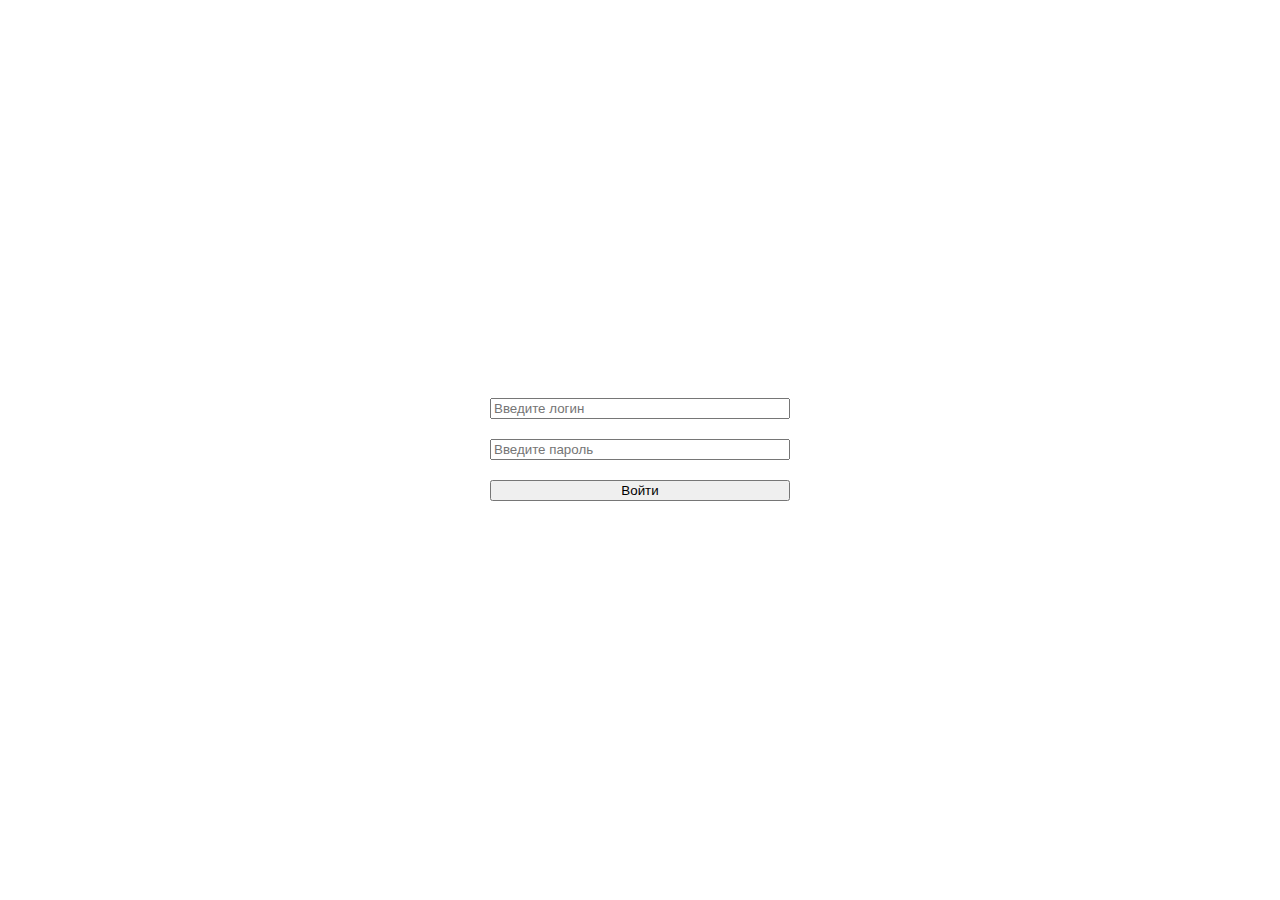
<file: index.html>
<!DOCTYPE html>
<html lang="en">
  <head>
    <meta charset="UTF-8" />
    <meta name="viewport" content="width=device-width, initial-scale=1.0" />
    <title>Обработка формы</title>
    <link rel="stylesheet" href="style.css" />
  </head>
  <body>
    <!-- Yandex.Metrika counter -->
<script type="text/javascript" >
   (function(m,e,t,r,i,k,a){m[i]=m[i]||function(){(m[i].a=m[i].a||[]).push(arguments)};
   m[i].l=1*new Date();
   for (var j = 0; j < document.scripts.length; j++) {if (document.scripts[j].src === r) { return; }}
   k=e.createElement(t),a=e.getElementsByTagName(t)[0],k.async=1,k.src=r,a.parentNode.insertBefore(k,a)})
   (window, document, "script", "https://mc.yandex.ru/metrika/tag.js", "ym");

   ym(100392415, "init", {
        clickmap:true,
        trackLinks:true,
        accurateTrackBounce:true,
        ecommerce:"dataLayer"
   });
</script>
<noscript><div><img src="https://mc.yandex.ru/watch/100392415" style="position:absolute; left:-9999px;" alt="" /></div></noscript>
<!-- /Yandex.Metrika counter -->
    <div class="data"></div>

    <form action="/" method="post">
      <input type="text"
        placeholder="Введите логин"
        name="login"
      >
      <input type="password"
        placeholder="Введите пароль"
        name="password"
      >
      <button type="button">Войти</button>
    </form>

    <script src="script.js"></script>
  </body>
</html>
</file>
<file: style.css>
body {
  display: flex;
  justify-content: center;
  align-items: center;
  min-height: 98vh;
  flex-direction: column;
}

form {
  display: flex;
  flex-direction: column;
  gap: 20px;
  width: 300px;
}
</file>
